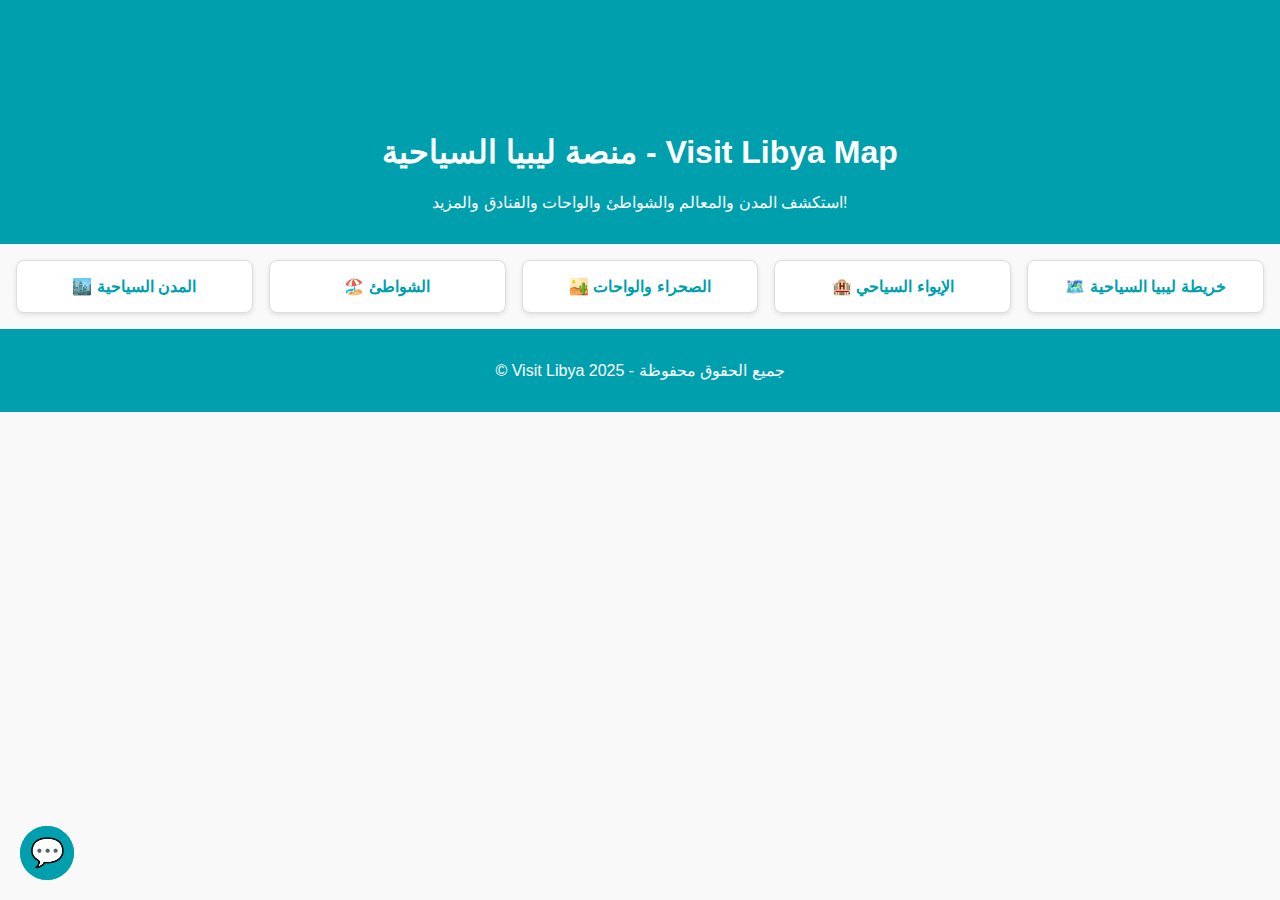
<file: index.html>
<!DOCTYPE html>
<html lang="ar">
<head>
  <meta charset="UTF-8">
  <title>منصة Visit Libya</title>
  <meta name="viewport" content="width=device-width, initial-scale=1.0">
  <link rel="stylesheet" href="style.css">
  <link rel="stylesheet" href="chatbot.css">
</head>
<body>
  <header>
    <img src="logo.png" alt="Visit Libya Logo" class="logo" style="width:180px; margin-top: 20px;">
    <h1>منصة ليبيا السياحية - Visit Libya Map</h1>
    <p>استكشف المدن والمعالم والشواطئ والواحات والفنادق والمزيد!</p>
  </header>

  <main>
    <div class="nav-grid">
      <a href="cities.html" class="nav-card">🏙️ المدن السياحية</a>
      <a href="beaches.html" class="nav-card">🏖️ الشواطئ</a>
      <a href="desert.html" class="nav-card">🏜️ الصحراء والواحات</a>
      <a href="hotels.html" class="nav-card">🏨 الإيواء السياحي</a>
      <a href="map.html" class="nav-card">🗺️ خريطة ليبيا السياحية</a>
    </div>
  </main>

  <footer>
    <p>© Visit Libya 2025 - جميع الحقوق محفوظة</p>
  </footer>

  <!-- فقاعة البوت -->
  <div id="chat-toggle">💬</div>
  <div id="chat-box">
    <div id="chat-header">روبوت Visit Libya 🤖 <span id="chat-close">×</span></div>
    <div id="chat-messages"></div>
    <input type="text" id="chat-input" placeholder="اسألني عن السياحة في ليبيا..." />
  </div>

  <script src="chatbot-smart.js"></script>
</body>
</html>
</file>
<file: style.css>
body { font-family: sans-serif; background: #f9f9f9; margin: 0; padding: 0; } header, footer { text-align: center; padding: 1em; background: #009fae; color: white; } .nav-grid { display: grid; grid-template-columns: repeat(auto-fit, minmax(180px, 1fr)); gap: 1em; padding: 1em; } .nav-card { background: white; border: 1px solid #ddd; padding: 1em; text-align: center; border-radius: 8px; text-decoration: none; color: #009fae; font-weight: bold; box-shadow: 0 2px 5px rgba(0,0,0,0.1); }
</file>
<file: chatbot.css>
#chat-toggle {
  position: fixed;
  bottom: 20px;
  left: 20px;
  background: #009fae;
  color: white;
  font-size: 28px;
  width: 54px;
  height: 54px;
  border-radius: 50%;
  text-align: center;
  line-height: 54px;
  cursor: pointer;
  z-index: 9999;
}

#chat-box {
  position: fixed;
  bottom: 90px;
  left: 20px;
  width: 360px;
  max-height: 500px;
  background: white;
  border: 1px solid #ccc;
  border-radius: 12px;
  display: none;
  flex-direction: column;
  z-index: 9999;
  box-shadow: 0 4px 12px rgba(0,0,0,0.2);
  overflow: hidden;
}
#chat-box.open { display: flex; }

#chat-header {
  background: #009fae;
  color: white;
  padding: 12px;
  font-weight: bold;
  position: relative;
  font-size: 16px;
}
#chat-close {
  position: absolute;
  top: 6px;
  left: 12px;
  cursor: pointer;
}

#chat-messages {
  flex: 1;
  padding: 10px;
  overflow-y: auto;
  font-size: 15px;
  line-height: 1.6;
}
#chat-input {
  border: none;
  border-top: 1px solid #ccc;
  padding: 12px;
  font-size: 15px;
  width: 100%;
  box-sizing: border-box;
}
.message {
  margin-bottom: 10px;
  padding: 10px;
  border-radius: 8px;
  max-width: 92%;
}
.message.user {
  background: #e8b15d;
  color: white;
  align-self: flex-end;
}
.message.bot {
  background: #f2f2f2;
  align-self: flex-start;
}
</file>
